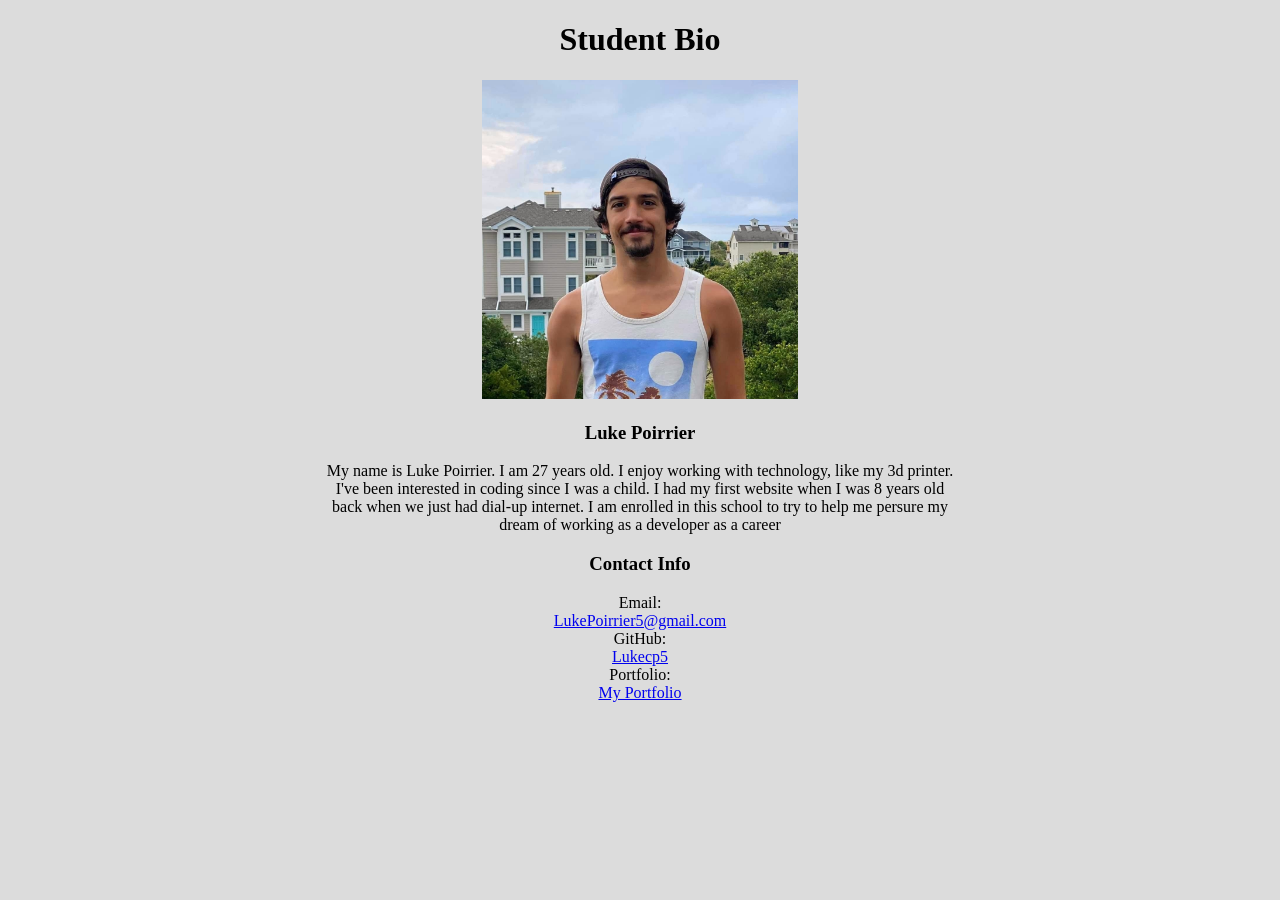
<file: 01-HTML-Git-CSS/01-Activities/06-Stu_HTML/index.html>
<!DOCTYPE html>
<html lang="en-US">

  <head>
    <meta charset="UTF-8">
    <title>Student Bio</title>
    <style type="text/css">
    *{
      text-align: center;
      background-color: gainsboro;
    }
    p{
      width:50%;
      margin:auto;
    }
    </style>
  </head>

  <body>
    <!-- TODO: Write Your Code Below-->
    <div id="intro">
      <h1>Student Bio</h1>
      <img src="me.jpg" width="25%" alt="Picture of me"/>
      <h3>Luke Poirrier</h3>
      <p>My name is Luke Poirrier. I am 27 years old. I enjoy working with technology, like my 3d printer. I've been interested in coding since I was a child. I had my first website when I was 8 years old back when we just had dial-up internet. I am enrolled in this school to try to help me persure my dream of working as a developer as a career</p>
    </div>
    <div id="contact">
      <h3>Contact Info</h3>
      <p>Email:</p><a href="mailto:lukepoirrier5@gmail.com">LukePoirrier5@gmail.com</a>
      <p>GitHub:</p><a href="https://github.com/lukecp5">Lukecp5</a>
      <p>Portfolio:</p><a href="blank">My Portfolio</a>

    </div>
  
  </body>

</html>
</file>
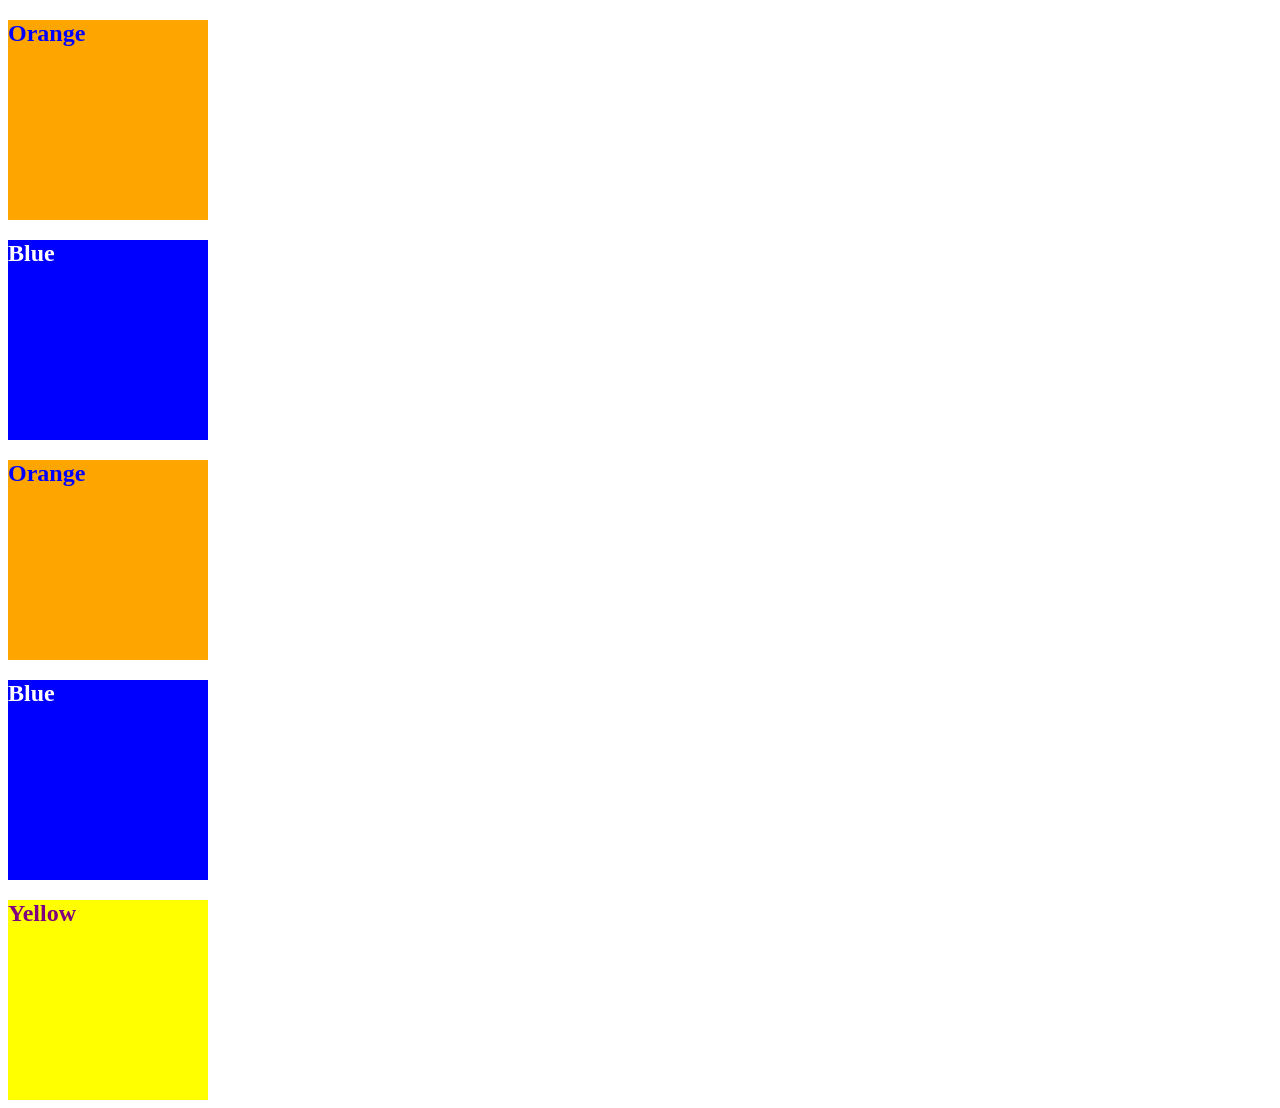
<file: 01-HTML-Git-CSS/01-Activities/09-Ins_CSS-color/index.html>
<!DOCTYPE html>
<html lang="en-US">
  <head>
    <meta charset="UTF-8">
    <meta name="viewport" content="width=device-width, initial-scale=1.0">
    <!-- The href attribute points to the relative path of the stylesheet-->
    <link rel="stylesheet" href="./assets/css/style.css">
    <title>Color</title>
  </head>

  <body>
    <!--Class attributes added for styling -->
    <section class="section box-orange">
      <h2>Orange</h2>
    </section>

    <section class="section box-blue">
      <h2>Blue</h2>
    </section>

    <section class="section box-orange">
      <h2>Orange</h2>
    </section>
   
    <section class="section box-blue">
      <h2>Blue</h2>
    </section>

    <!--id attribute added for styling-->
    <section class="section" id="box-yellow">
      <h2>Yellow</h2>
    </section>
  </body>

</html>
</file>
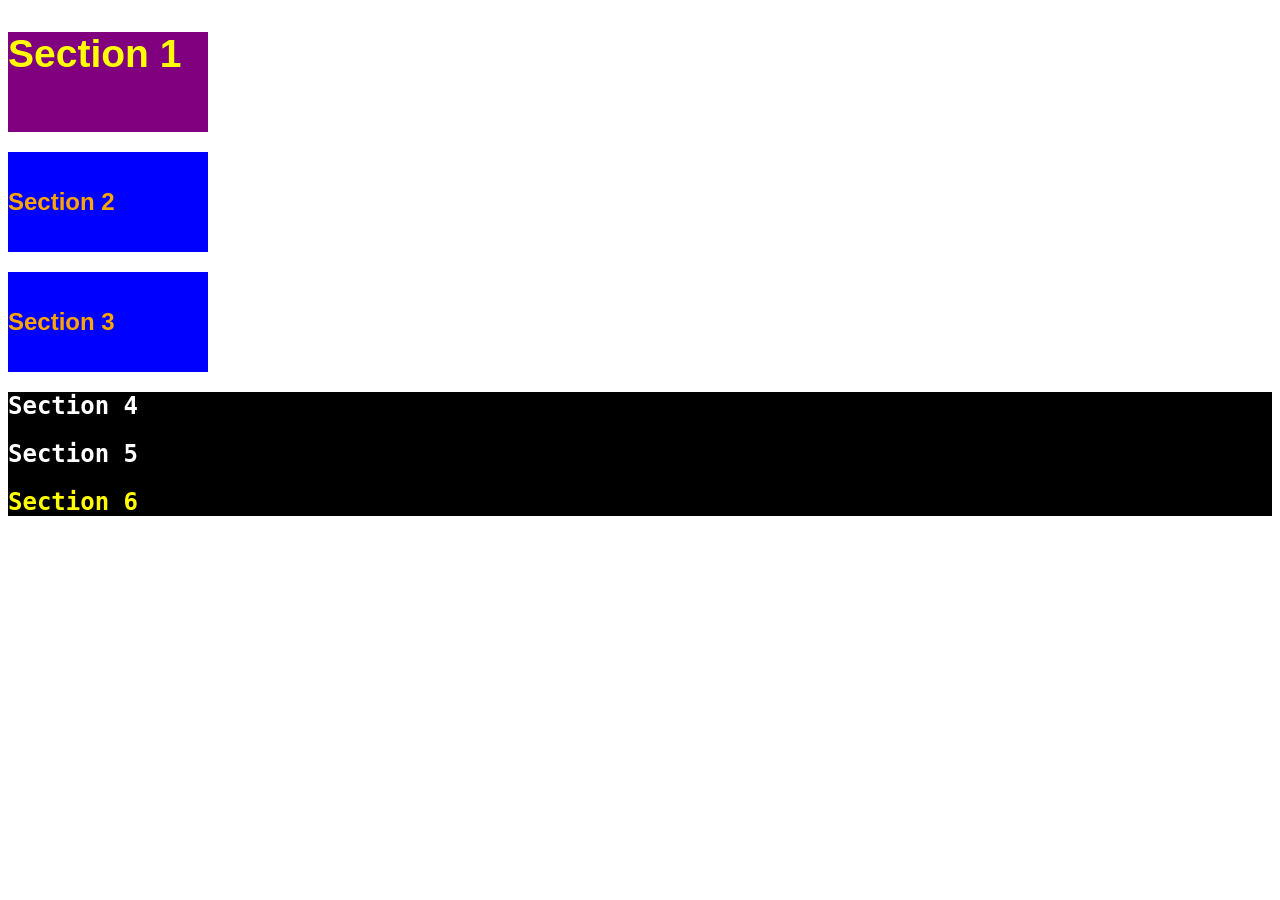
<file: 01-HTML-Git-CSS/01-Activities/11-Ins_CSS-units-font/index.html>
<!DOCTYPE html>
<html lang="en-us">

  <head>
    <meta charset="UTF-8">
    <title>Student Bio</title>
    <link rel="stylesheet" type="text/css" href="./assets/css/style.css">
  </head>

  <body>
    <section class="section" id="section-1">
      <h2>Section 1</h2>
    </section>

    <section class="section section-blue">
      <h2>Section 2</h2>
    </section>

    <section class="section section-blue">
      <h2>Section 3</h2>
    </section>

    <div class="container">
      <section>
        <h2>Section 4</h2>
      </section>
  
      <section>
        <h2>Section 5</h2>
      </section>
  
      <section id="section-6">
        <h2>Section 6</h2>
      </section>
    </div>
  </body>

</html>
</file>
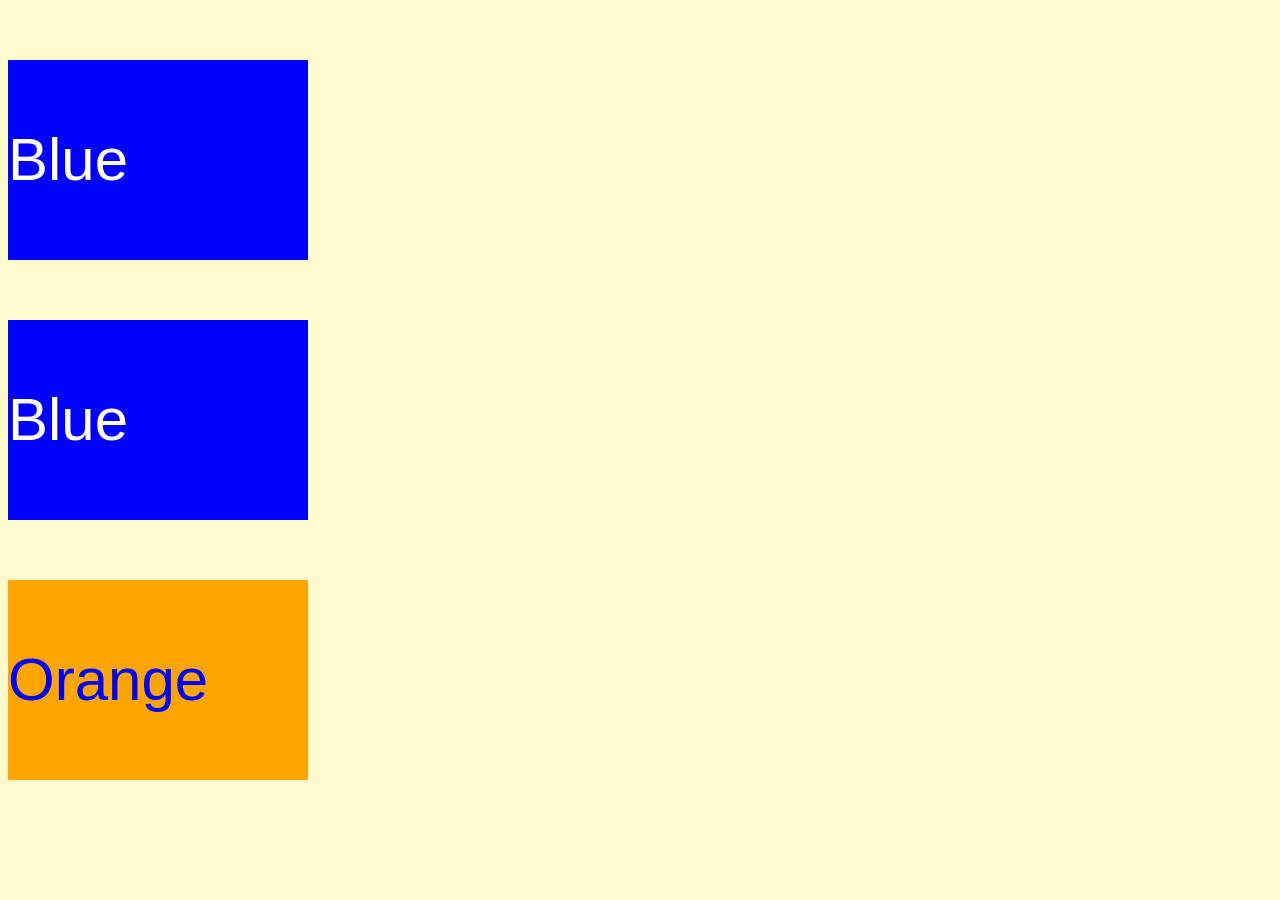
<file: 01-HTML-Git-CSS/01-Activities/13-Ins_CSS-selectors/index.html>
<!DOCTYPE html>
<html lang="en">

<head>
  <meta charset="UTF-8">
  <meta name="viewport" content="width=device-width, initial-scale=1.0">
  <link rel="stylesheet" type="text/css" href="./assets/css/style.css">
  <title>Selectors</title>
</head>


<body>
  <section class="box-blue">
    <p>Blue</p>
  </section>

  <section class="box-blue">
    <p>Blue</p>
  </section>

  <section id="box-orange">
    <p>Orange</p>
  </section>
</body>

</html>
</file>
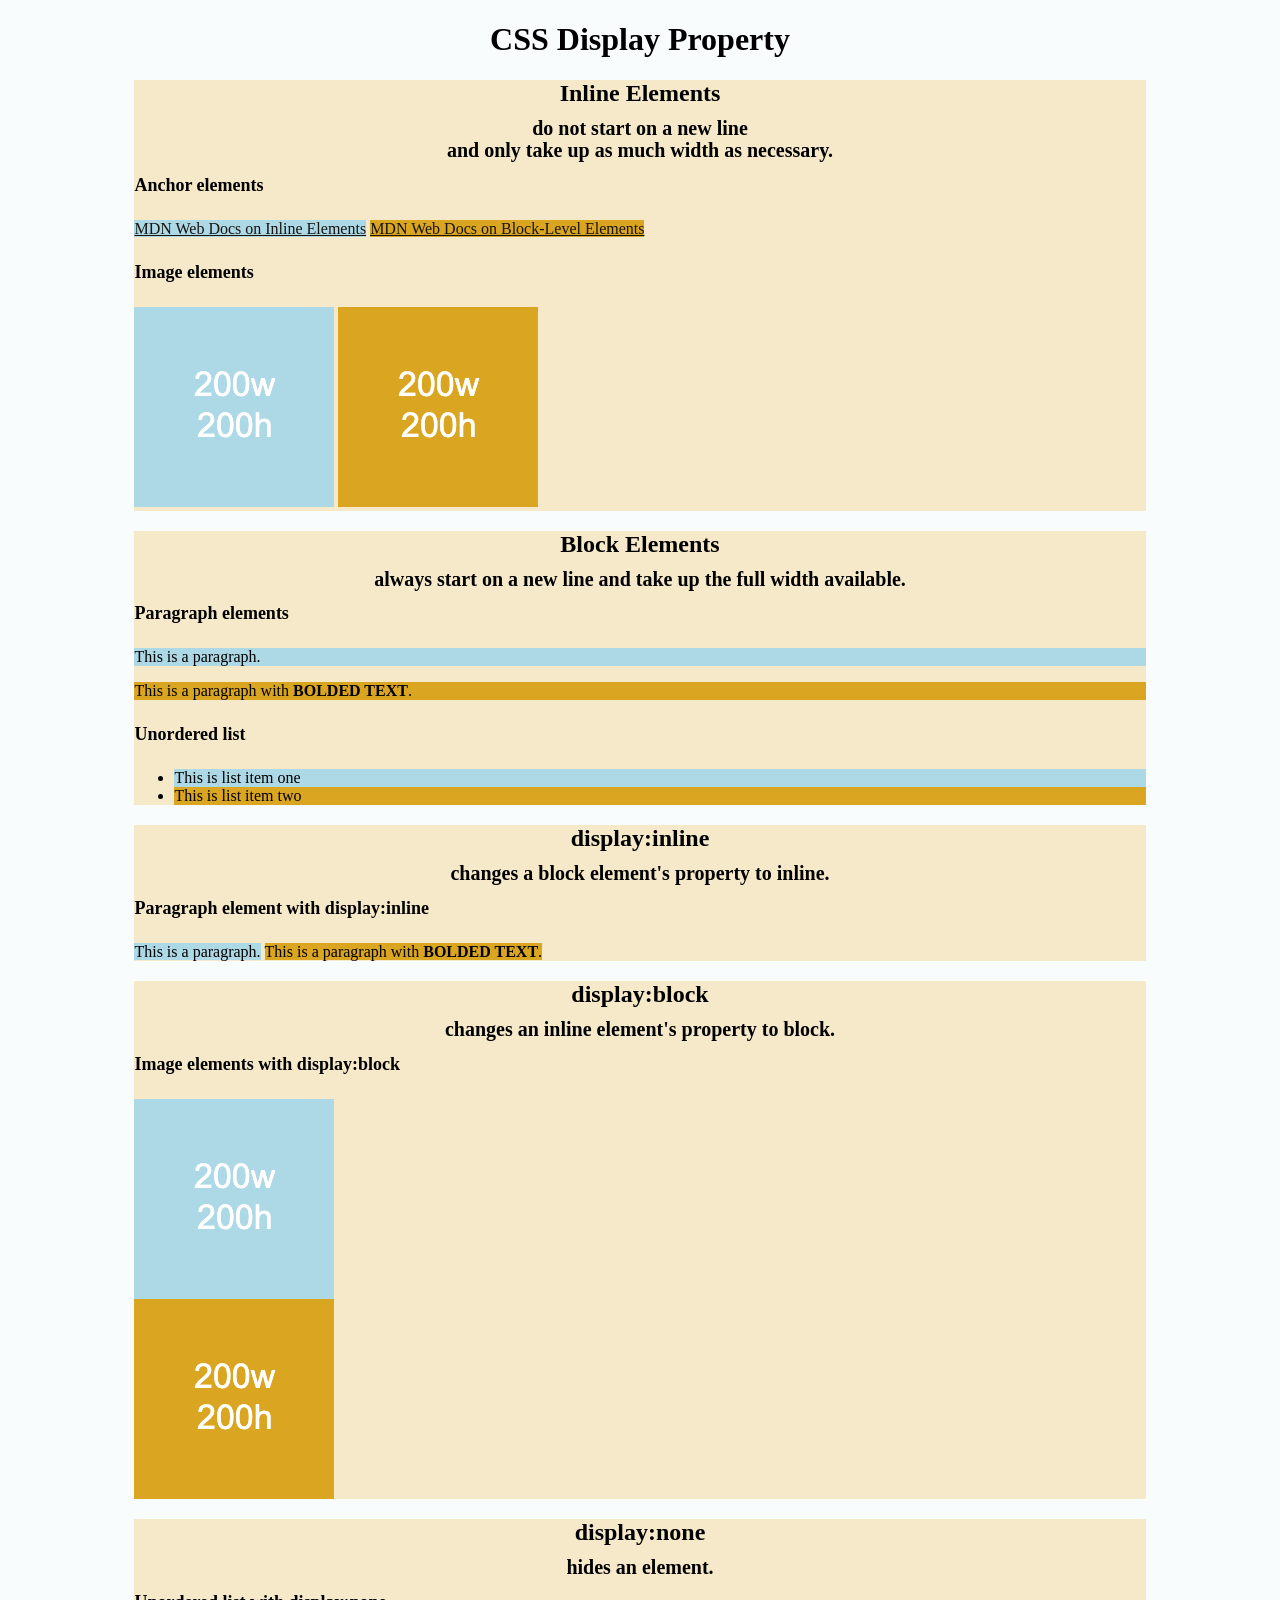
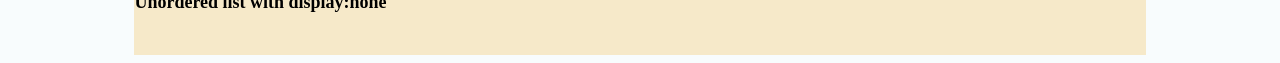
<file: 01-HTML-Git-CSS/01-Activities/15-Ins_HTML-display/index.html>
<!DOCTYPE html>
<html lang="en-US">

  <head>
    <meta charset="UTF-8">
    <title>HTML Display</title>
    <link rel="stylesheet" href="./assets/css/style.css">
  </head>

  <body>
    <header>
      <!-- Headers -->
      <h1>CSS Display Property</h1>
    </header>

    <section>
      <h2>Inline Elements</h2>
      <h3>do not start on a new line</h3>
      <h3>and only take up as much width as necessary.</h3>
      <!--Anchor elements <a> are inline elements-->
      <h4>Anchor elements</h4>
      <a class="first-element" href="https://developer.mozilla.org/en-US/docs/Web/HTML/Inline_elements">MDN Web Docs on Inline Elements</a>
      <a class="second-element" href="https://developer.mozilla.org/en-US/docs/Web/HTML/Block-level_elements">MDN Web Docs on Block-Level Elements</a>
      <!--Images <img> are inline elements-->
      <h4>Image elements</h4>
      <img class="first-element" src="./assets/images/image-1.png" alt="box with text reading 200w 200h"/>
      <img class="second-element" src="./assets/images/image-2.png" alt="box with text reading 200w 200h"/>
    </section>

    <section>
      <h2>Block Elements</h2>
      <h3>always start on a new line and take up the full width available.</h3>
      <!--Paragraph <p> elements are block elements-->
      <h4>Paragraph elements</h4>
      <p class="first-element">This is a paragraph.</p>
      <p class="second-element">This is a paragraph with <strong>BOLDED TEXT</strong>.</p>
       <!--Unordered lists are block elements-->
      <h4>Unordered list</h4>
      <ul>
        <li class="first-element" >This is list item one</li>
        <li class="second-element" >This is list item two</li>
      </ul>
    </section>

    <section>
      <h2>display:inline</h2>
      <h3>changes a block element's property to inline.</h3>
      <h4>Paragraph element with display:inline</h4>
      <p class="first-element display-inline">This is a paragraph.</p>
      <p class="second-element display-inline">This is a paragraph with <strong>BOLDED TEXT</strong>.</p>
    </section>

    <section>
      <h2>display:block</h2>
      <h3>changes an inline element's property to block.</h3>
      <h4>Image elements with display:block</h4>
      <img class="first-element display-block" src="./assets/images/image-1.png" alt="box with height and width text"/>
      <img class="second-element display-block" src="./assets/images/image-2.png" alt="box with height and width text"/>  
    </section>

    <section>
      <h2>display:none</h2>
      <h3>hides an element.</h3>
      <h4>Unordered list with display:none</h4>
      <ul class="display-none">
        <li>This is list item one</li>
        <li>This is list item two</li>
      </ul>
      <br>
    </section>

  </body>

</html>
</file>
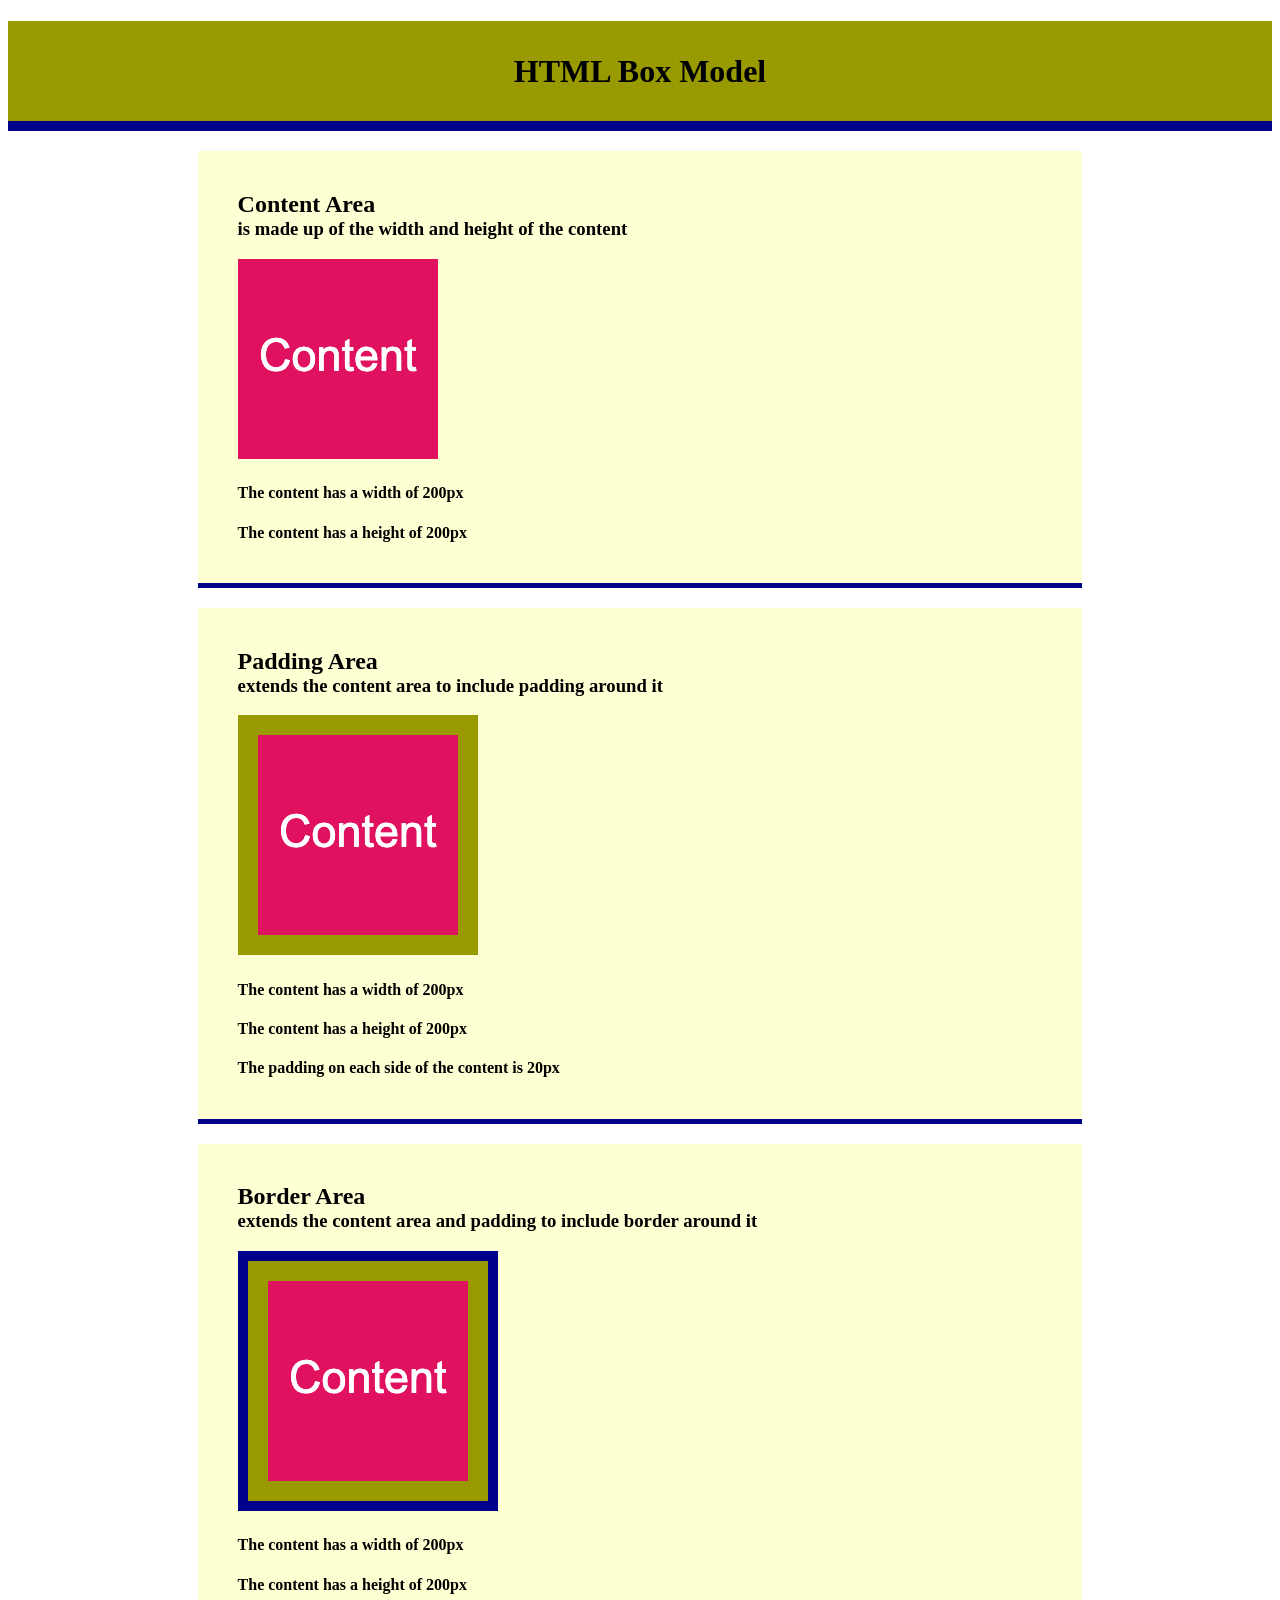
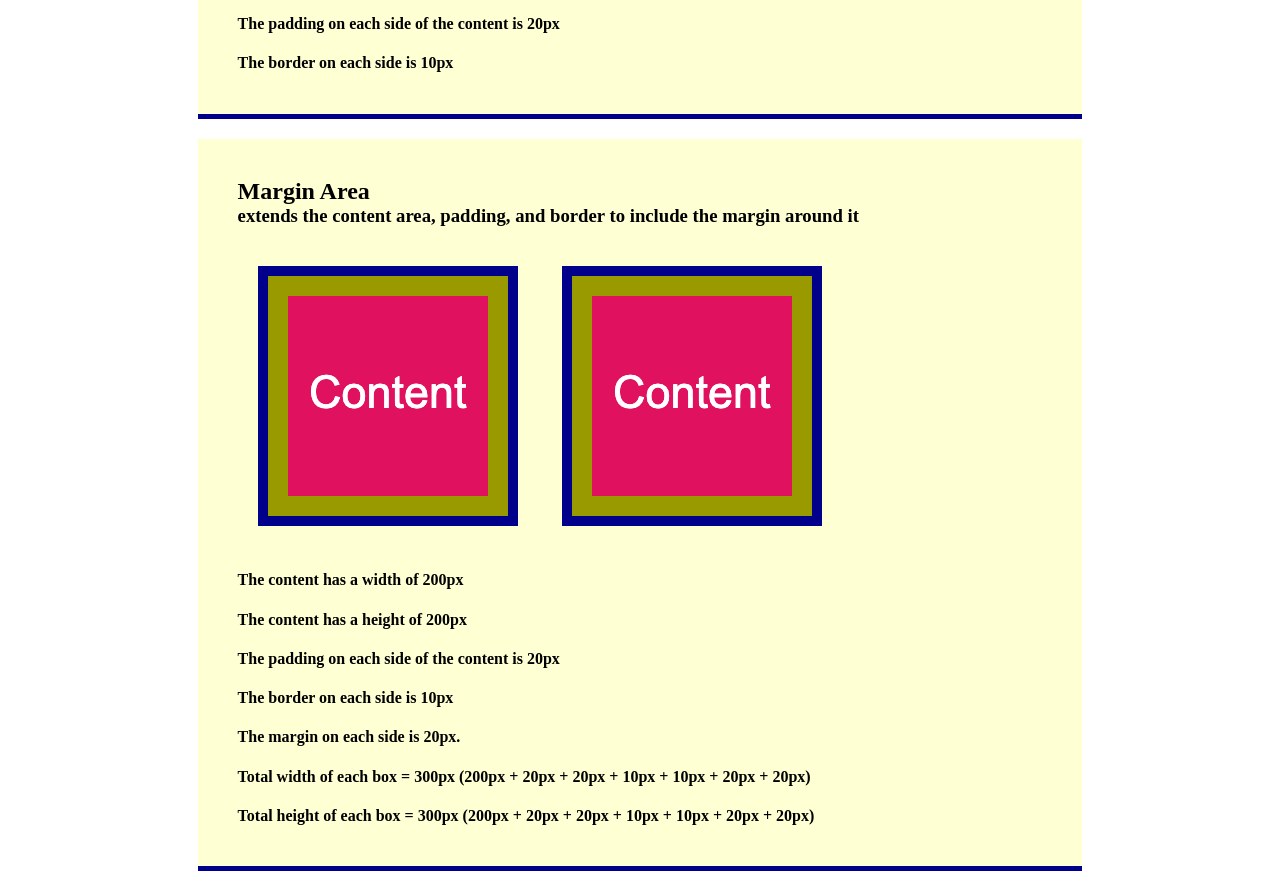
<file: 01-HTML-Git-CSS/01-Activities/17-Ins_CSS-box-model/index.html>
<!DOCTYPE html>
<html lang="en-US">

  <head>
    <meta charset="UTF-8">
    <title>CSS Box Model</title>
    <link rel="stylesheet" href="./assets/css/style.css">
  </head>

  <body>
    <header>
      <h1>HTML Box Model</h1>
    </header>
    
    <section>
      <div class="example-box">
        <h2>Content Area</h2>
        <h3>is made up of the width and height of the content</h3>
        <img src="./assets/images/image-1.png" alt="box with number 1"/>
        <h4>The content has a width of 200px</h4>
        <h4>The content has a height of 200px</h4>
      </div>
    </section>

    <section>
      <div class="example-box">
        <h2>Padding Area</h2>
        <h3>extends the content area to include padding around it</h3>
        <img class="image-padding" src="./assets/images/image-1.png" alt="box with number 1"/>
        <h4>The content has a width of 200px</h4>
        <h4>The content has a height of 200px</h4>
        <h4>The padding on each side of the content is 20px</h4>
      </div>
    </section>

    <section>
      <div class="example-box">
        <h2>Border Area</h2>
        <h3>extends the content area and padding to include border around it</h3>
        <img class="image-padding image-border" src="./assets/images/image-1.png" alt="box with number 1"/>
        <h4>The content has a width of 200px</h4>
        <h4>The content has a height of 200px</h4>
        <h4>The padding on each side of the content is 20px</h4>
        <h4>The border on each side is 10px</h4>
      </div>
    </section>

    <section>
      <div class="example-box">
        <h2>Margin Area</h2>
        <h3>extends the content area, padding, and border to include the margin around it</h3>
        <img class="image-padding image-border image-margin" src="./assets/images/image-1.png" alt="box with number 1"/>
        <img class="image-padding image-border image-margin" src="./assets/images/image-1.png" alt="box with number 1"/>
        <h4>The content has a width of 200px</h4>
        <h4>The content has a height of 200px</h4>
        <h4>The padding on each side of the content is 20px</h4>
        <h4>The border on each side is 10px</h4>
        <h4>The margin on each side is 20px.</h4>
        <h4>Total width of each box = 300px (200px + 20px + 20px + 10px + 10px + 20px + 20px)</h4>
        <h4>Total height of each box = 300px (200px + 20px + 20px + 10px + 10px + 20px + 20px)</h4>
      </div>
    </section>
      
  </body>

</html>
</file>
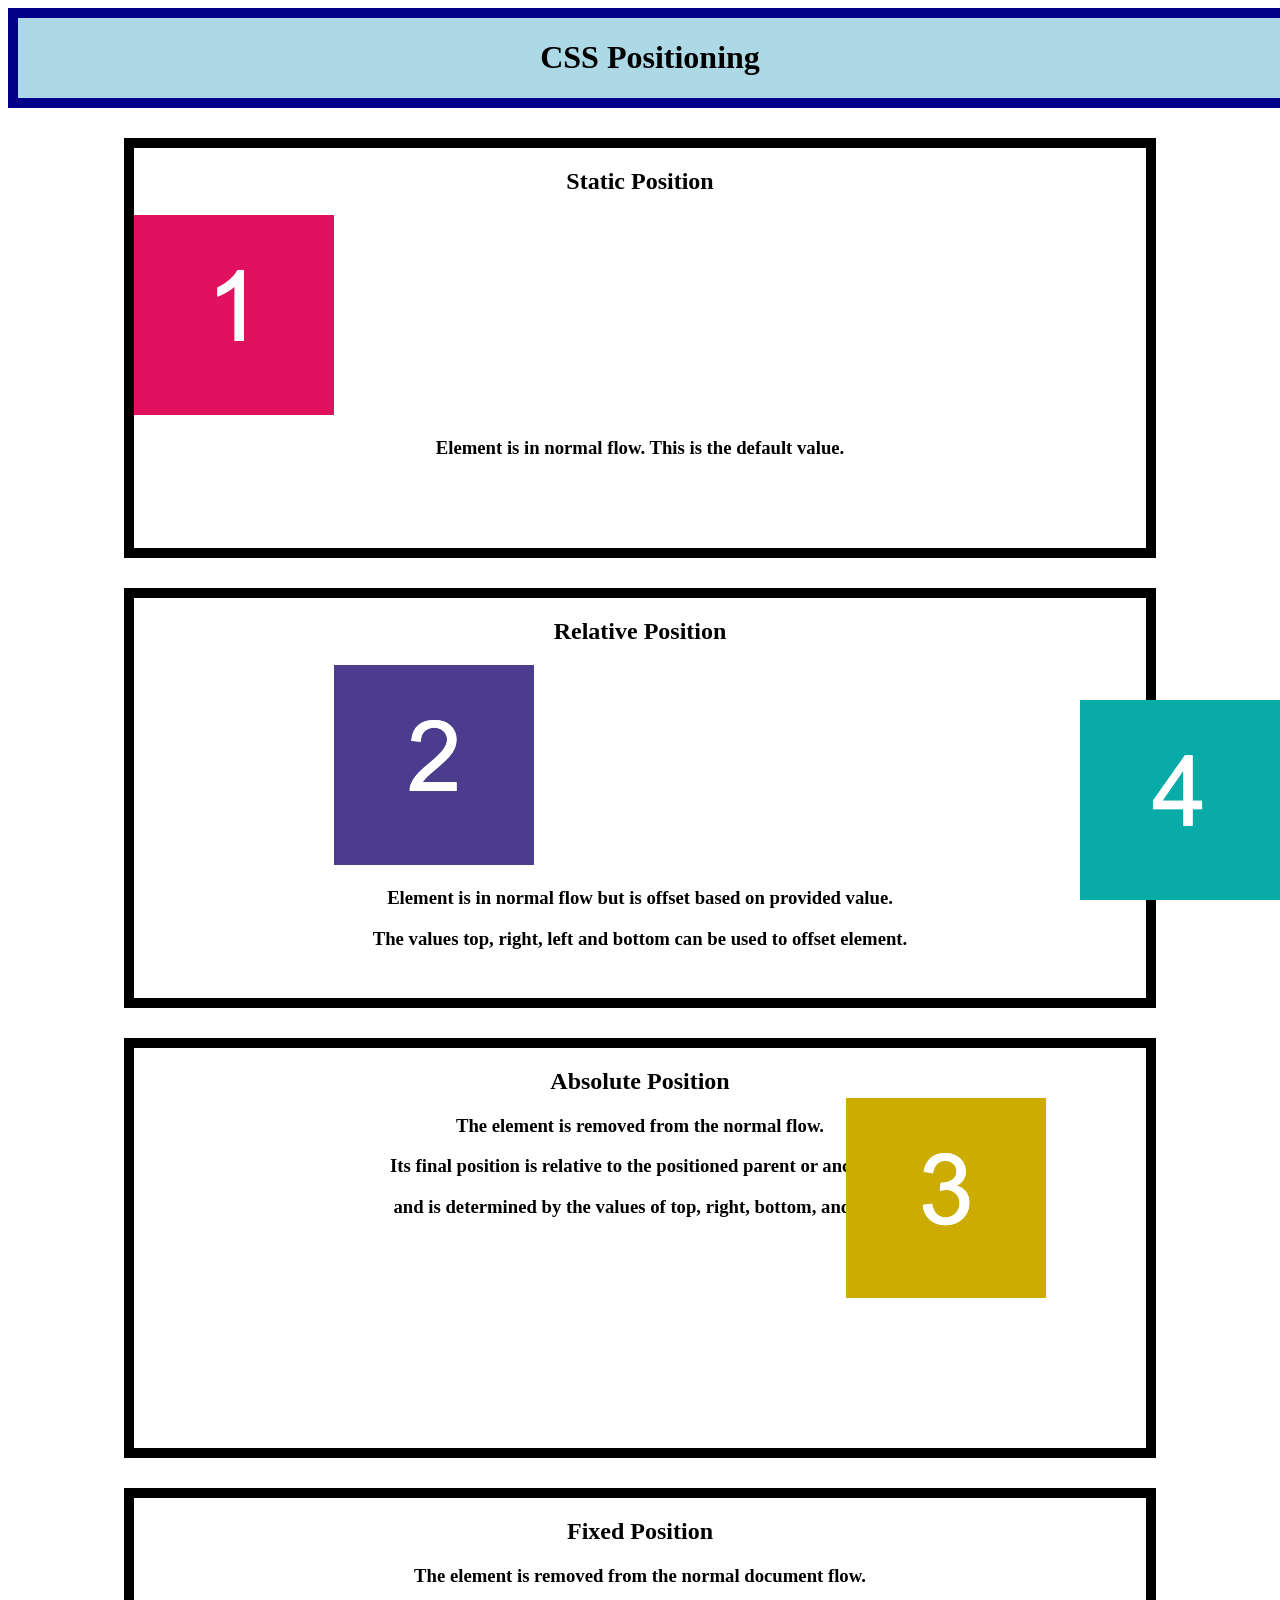
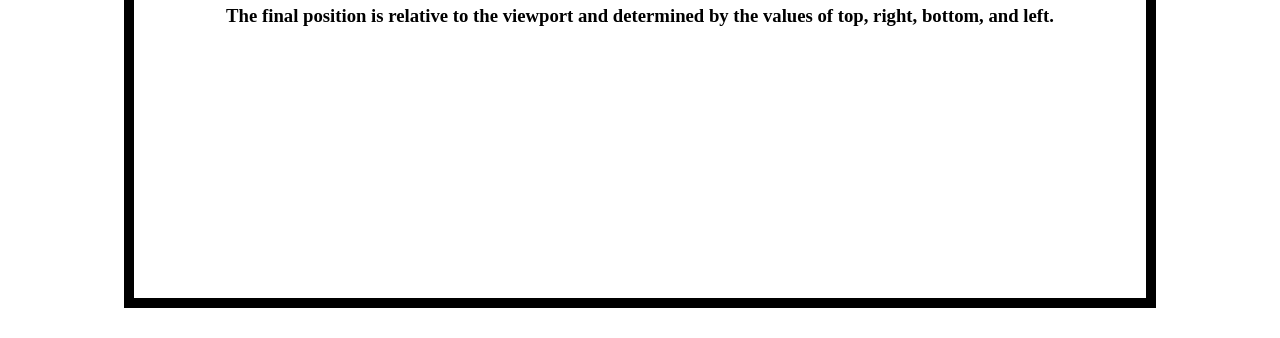
<file: 01-HTML-Git-CSS/01-Activities/19-Ins_CSS-positioning/index.html>
<!DOCTYPE html>
<html lang="en-US">
  <head>
    <meta charset="UTF-8">
    <meta name="viewport" content="width=device-width, initial-scale=1.0">
    <link rel="stylesheet" href="./assets/css/style.css">
    <title>CSS Positioning</title>
  </head>

  <body>
    <header>
      <h1>CSS Positioning</h1>
    </header>

    <section>
      <h2>Static Position</h2>
      <img src="./assets/images/image-1.png" alt="box with number 1"/>
      <h3>Element is in normal flow. This is the default value.</h3>
    </section>

    <section>
      <h2>Relative Position</h2>
      <img id="relative-box" src="./assets/images/image-2.png" alt="box with number 2"/>
      <h3>Element is in normal flow but is offset based on provided value.</h3>
      <h3>The values top, right, left and bottom can be used to offset element.</h3>
    </section>

    <section id="absolute-section">
      <h2>Absolute Position</h2>
      <img id="absolute-box" src="./assets/images/image-3.png" alt="box with number 3"/>
      <h3>The element is removed from the normal flow.</h3>
      <h3>Its final position is relative to the positioned parent or ancestor</h3>
      <h3>and is determined by the values of top, right, bottom, and left.</h3>
    </section>

    <section>
      <h2>Fixed Position</h2>
      <img id="fixed-box" src="./assets/images/image-4.png" alt="box with number 4">
      <h3>The element is removed from the normal document flow.</h3>
      <h3>The final position is relative to the viewport and determined by the values of top, right, bottom, and left. </h3>
    </section>
  </body>

</html>
</file>
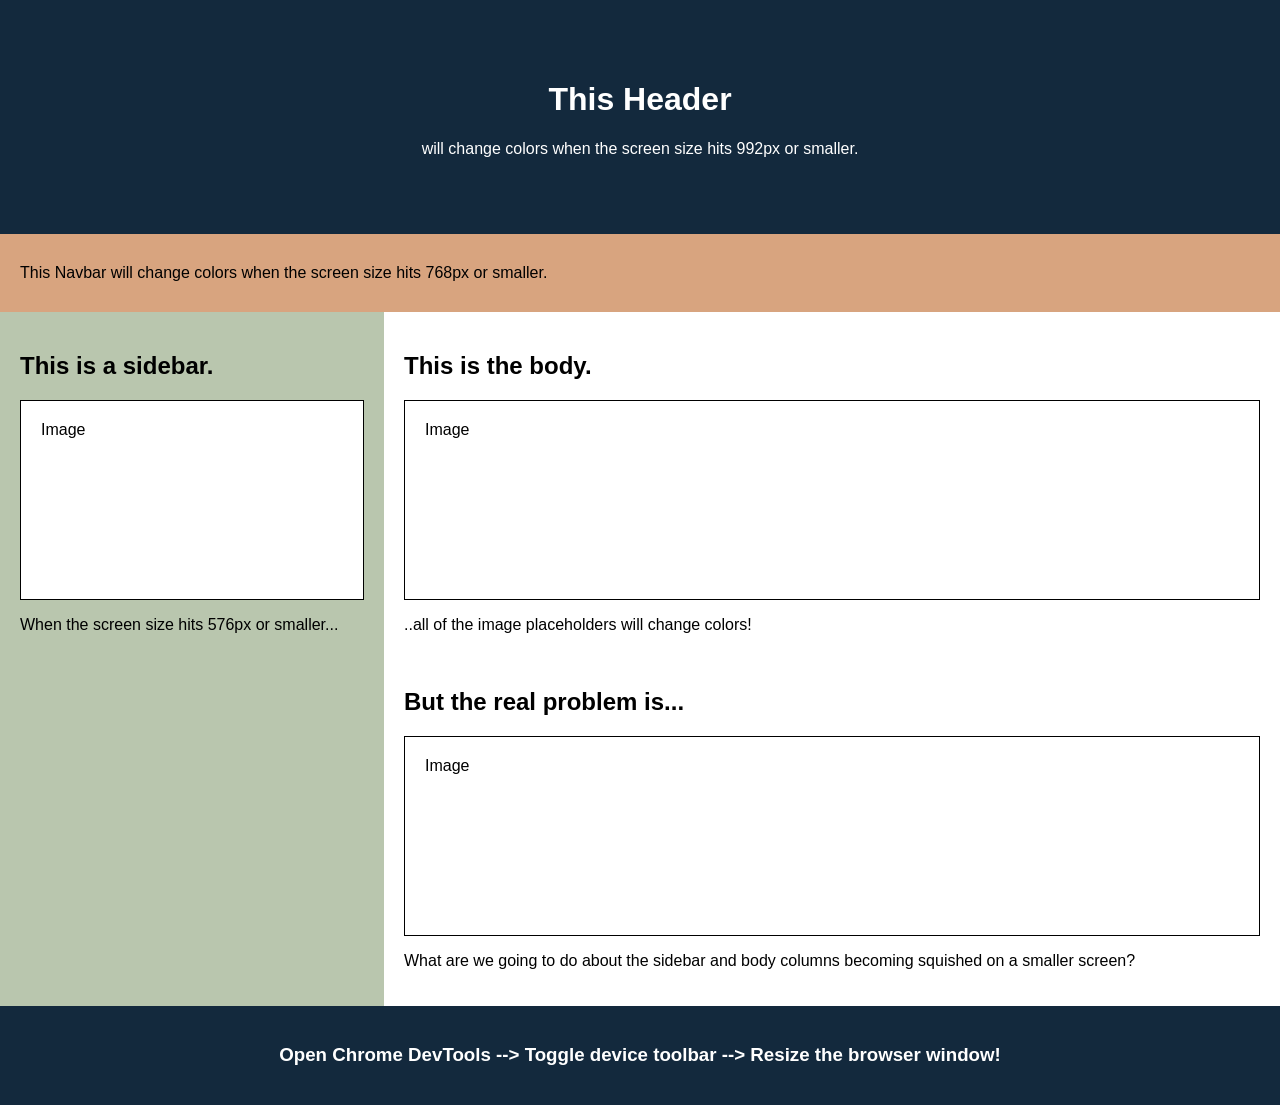
<file: 02-Advanced-CSS/01-Activities/01-Ins_Media-Query-Screen/index.html>
<!DOCTYPE html>
<html>
  <head>
    <title>Media Query for Screen</title>
    <meta charset="UTF-8" />
    <meta name="viewport" content="width=device-width, initial-scale=1" />
    <link rel="stylesheet" type="text/css" href="./assets/css/style.css" />
  </head>
  <body>
    <!-- Header -->
    <header>
      <h1>This Header</h1>
      <p>will change colors when the screen size hits 992px or smaller.</p>
    </header>

    <!-- Navbar -->
    <nav>
      <p>
        This Navbar will change colors when the screen size hits 768px or
        smaller.
      </p>
    </nav>

    <!-- Body -->
    <main>
      <aside>
        <h2>This is a sidebar.</h2>
        <div class="sample-img">Image</div>
        <p>When the screen size hits 576px or smaller...</p>
      </aside>

      <section>
        <h2>This is the body.</h2>
        <div class="sample-img">Image</div>
        <p>..all of the image placeholders will change colors!</p>
        <br />
        <h2>But the real problem is...</h2>
        <div class="sample-img">Image</div>
        <p>
          What are we going to do about the sidebar and body columns becoming
          squished on a smaller screen?
        </p>
      </section>
    </main>

    <!-- Footer -->
    <footer>
      <h3>
        Open Chrome DevTools --> Toggle device toolbar --> Resize the browser
        window!
      </h3>
    </footer>
  </body>
</html>
</file>
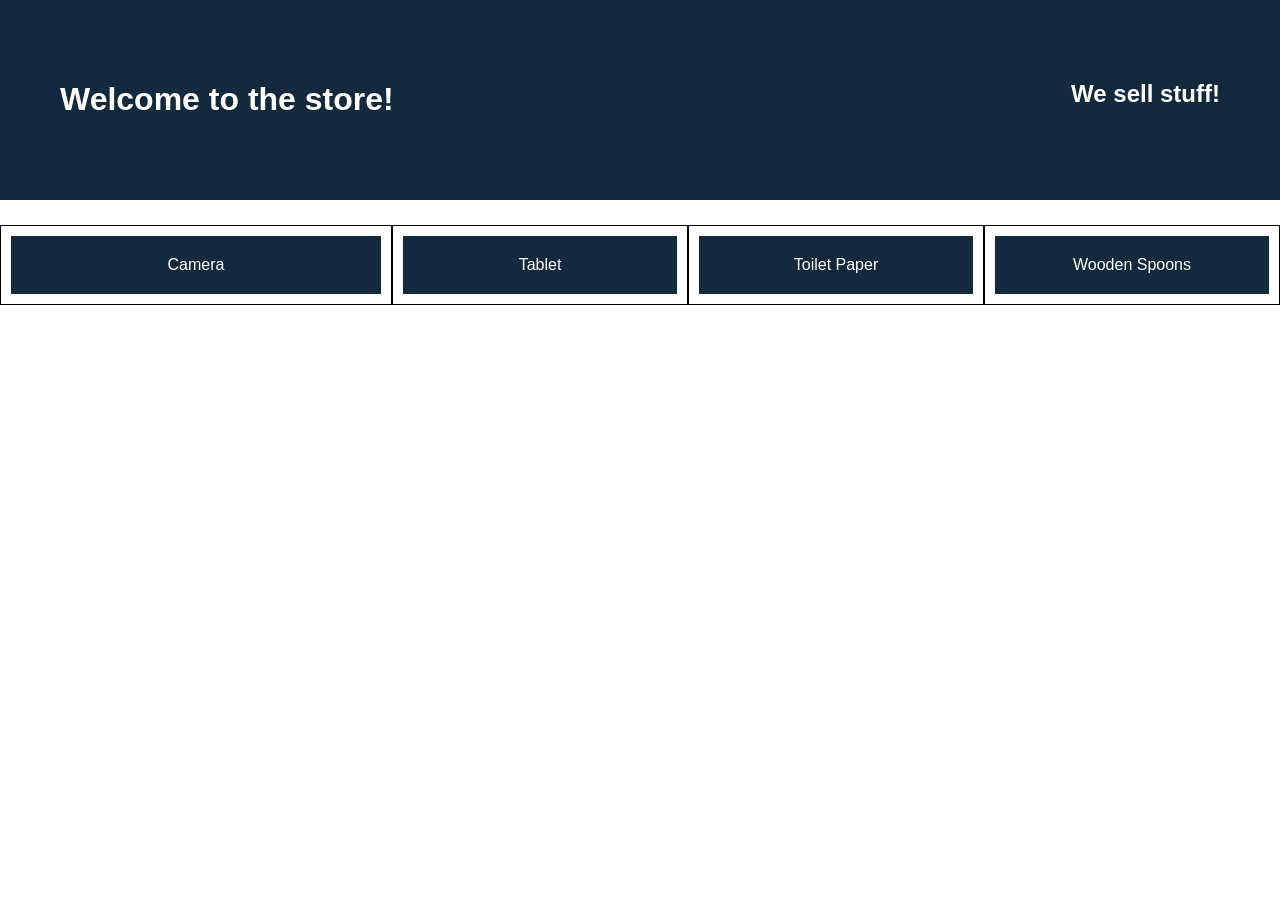
<file: 02-Advanced-CSS/01-Activities/03-Ins_Flexbox-Layout/index.html>
<!DOCTYPE html>
<html lang="en">

  <head>
    <title>Flexbox</title>
    <meta charset="UTF-8" />
    <meta name="viewport" content="width=device-width, initial-scale=1" />
    <link rel="stylesheet" type="text/css" href="./assets/css/style.css" />
  </head>

  <body>
    <header class="main-header">
      <h1>Welcome to the store!</h1>
      <h2>We sell stuff!</h2>
    </header>

    <main>
      <section class="card camera">
        <header>Camera</header>
      </section>
      <section class="card">
        <header>Tablet</header>
      </section>
      <section class="card">
        <header>Toilet Paper</header>
      </section>
      <section class="card">
        <header>Wooden Spoons</header>
      </section>
    </main>
  </body>

</html>
</file>
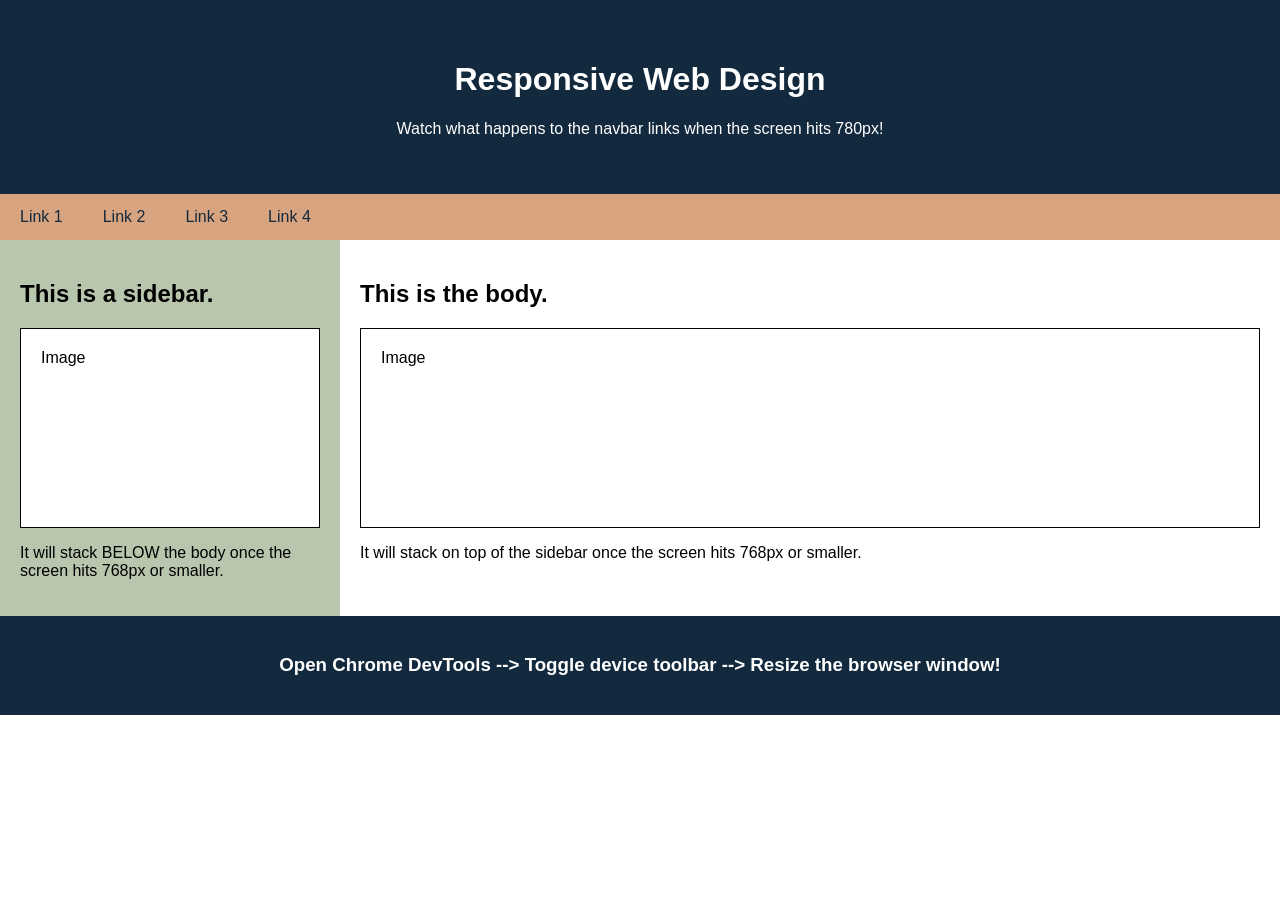
<file: 02-Advanced-CSS/01-Activities/05-Ins_Responsive-Design/index.html>
<!DOCTYPE html>
<html>
  <head>
    <title>Responsive Web Design</title>
    <meta charset="UTF-8" />
    <meta name="viewport" content="width=device-width, initial-scale=1" />
    <link rel="stylesheet" type="text/css" href="./assets/css/style.css" />
  </head>
  <body>
    <header>
      <h1>Responsive Web Design</h1>
      <p>Watch what happens to the navbar links when the screen hits 780px!</p>
    </header>

    <nav>
      <a href="#">Link 1</a>
      <a href="#">Link 2</a>
      <a href="#">Link 3</a>
      <a href="#">Link 4</a>
    </nav>

    <main>
      <aside>
        <h2>This is a sidebar.</h2>
        <div class="sample-img">Image</div>
        <p>
          It will stack BELOW the body once the screen hits 768px or smaller.
        </p>
      </aside>

      <section>
        <h2>This is the body.</h2>
        <div class="sample-img">Image</div>
        <p>
          It will stack on top of the sidebar once the screen hits 768px or
          smaller.
        </p>
      </section>
    </main>

    <footer>
      <h3>
        Open Chrome DevTools --> Toggle device toolbar --> Resize the browser
        window!
      </h3>
    </footer>
  </body>
</html>
</file>
<file: 01-HTML-Git-CSS/01-Activities/09-Ins_CSS-color/assets/css/style.css>
.section {
  /*Sets the height and width of the section */
  width: 200px;
  height: 200px
}

.box-blue {
  /* Sets font color */
  color: white;
  /* Sets background color */
  background-color: #0000ff;
}

.box-orange {
  /* Uses hex codes to define color */
  color: #0000ff;
  background-color: #ffa500;
}

#box-yellow {
  /* Uses predefined colors to define color */
  color: purple;
  background-color: yellow;
};
</file>
<file: 01-HTML-Git-CSS/01-Activities/11-Ins_CSS-units-font/assets/css/style.css>
.section {
  width: 200px;
  height: 100px;
  /* Font-family property specifies a list of fonts to be used in order of priority */
  font-family: "Comic Sans MS", cursive, sans-serif;
}

.section-blue {
  /* Line-height property sets the distance between lines of text */
  line-height: 100px;
  color: #ffa500;
  background-color: #0000FF;
}
  
.container {
  font-family: "Lucida Console", Monaco, monospace;
  color: white;
  background-color: black;
}

#section-1 {
  /* Font-size property sets the size of a font */
  font-size: 26px;
  color: #ffff00;
  background-color: #800080;
}

#section-6 {
  color: #ffff00;
}
</file>
<file: 01-HTML-Git-CSS/01-Activities/13-Ins_CSS-selectors/assets/css/style.css>
/* Universal Selector */
* {
  font-family: "Lucida Sans Unicode", "Lucida Grande", sans-serif;
}

/* Element Selectors select all of that element type */
body {
  background-color: lemonchiffon;
}

section {
  height: 200px;
  width: 300px;
}

p {
  font-size: 60px;
  line-height: 200px;
}

/* Class Selectors select all elements with that class */
.box-blue {
  color: white;
  background-color: blue;
}

/* Id Selectors are unique a unique id to identify an element */
#box-orange {
  color: blue;
  background-color: orange;
}
</file>
<file: 01-HTML-Git-CSS/01-Activities/15-Ins_HTML-display/assets/css/style.css>
body {
  background-color: #f8fcfd;
}

h1,
h2,
h3 {
  text-align: center;
}

h3 {
  font-size: 20px;
  line-height: 2px;
}

h4 {
  font-size: 18px;
}

a {
  font-size: 16px;
  color: #181510;
}

section {
  margin: 0 auto;
  width: 80%;
  background-color: #f6e9c9;
}

.first-element {
  background-color: lightblue;
}

.second-element {
  background-color: goldenrod;
}

/* Sets display of all elements with class selector to block */
.display-block {
  display: block;
}

/* Sets display of all elements with class selector to inline */
.display-inline {
  display: inline;
}

/* Sets display of all elements with class selector to inline */
.display-none {
  display: none;
}
</file>
<file: 01-HTML-Git-CSS/01-Activities/17-Ins_CSS-box-model/assets/css/style.css>
header {
  height: 100px;
  width: 100%;
  /* Sets border to bottom only */
  border-bottom: 10px solid darkblue;
  background-color: #999900;
}

section {
  width: 70%;
  /* Sets top and bottom margin to 20px. Auto will center element */
  margin: 20px auto;
  border-bottom: 5px solid darkblue;
  background-color: #ffffd4;
}

h1 {
  text-align: center;
  line-height: 100px;
}

h2 {
  /* Sets bottom margin to 0 */
  margin-bottom: 0;
}

h3 {
  /* Sets top margin to 0 */
  margin-top: 0;
}

.example-box {
  /* Shortcut method sets top and bottom padding to 20px and left and right to 40px */
  padding: 20px 40px;
}

.image-padding {
  /* Sets padding on all sides to 20px */
  padding: 20px;
  background-color: #999900;
}

.image-border {
  /* Sets border on all sides */
  border: 10px solid darkblue;
}

.image-margin {
  /* Sets all sides to 20px */
  margin: 20px;
}
</file>
<file: 01-HTML-Git-CSS/01-Activities/19-Ins_CSS-positioning/assets/css/style.css>
h1,
h2,
h3 {
  text-align: center;
}

header {
  width: 100%;
  border: 10px solid darkblue;
  background-color: lightblue;
}

section {
  height: 400px;
  width: 80%;
  margin: 30px auto;
  border: 10px solid black;
}

/* Relative positioning */
#relative-box {
  position: relative;
  left: 200px;
}

/* Absolute positioning */
#absolute-section {
  position: relative;
}

#absolute-box {
  position: absolute;
  top: 50px;
  right: 100px;
}

/* Fixed positioning */
#fixed-box {
  position: fixed;
  bottom: 0;
  right: 0;
}
</file>
<file: 02-Advanced-CSS/01-Activities/01-Ins_Media-Query-Screen/assets/css/style.css>
* {
  box-sizing: border-box;
}

body {
  font-family: Arial;
  margin: 0;
}

header {
  padding: 60px;
  text-align: center;
  background: #13293d;
  color: #fff;
}

nav {
  display: flex;
  background-color: #d8a47f;
}

nav p {
  padding: 14px 20px;
  text-decoration: none;
}

main {
  display: flex;
}

aside {
  flex: 30%;
  background-color: #b9c6ae;
  padding: 20px;
  flex-wrap: wrap;
}

section {
  flex: 70%;
  background-color: #fff;
  padding: 20px;
}

footer {
  padding: 20px;
  text-align: center;
  background: #13293d;
  color: #fff;
}

/* Image Placeholders */
.sample-img {
  background-color: #fff;
  width: 100%;
  padding: 20px;
  height: 200px;
  border: 1px solid black;
}

/* When using `max-width` as the breakpoint, you must go from widest to narrowest to avoid conflict */

/* Tablets - header changes color */
@media screen and (max-width: 992px) {
  header {
    background: #772014;
  }
}

/* Large smartphones - navbar changes color */
@media screen and (max-width: 768px) {
  nav {
    background-color: #bb8588;
  }
}

/* Small smartphones - image placeholders change color */
@media screen and (max-width: 576px) {
  .sample-img {
    background-color: #8ac4ff;
  }
}
</file>
<file: 02-Advanced-CSS/01-Activities/03-Ins_Flexbox-Layout/assets/css/style.css>
* {
  box-sizing: border-box;
}

body {
  font-family: Arial;
  margin: 0;
}

main {
  /* Turns this element into a flexbox */
  display: flex;
  /* Forces elements to the next line if they don't fit */
  flex-wrap: wrap;
  margin-top: 2%;
}

.main-header {
  display: flex;
  /* Defines how to distribute the empty space between child elements */
  justify-content:space-between;
  padding: 60px;
  background: #13293d;
  color: #fff;
}

.card {
  /* A flex-basis of 200px sets the starting width */
  /* A flex-grow value of 1 allows the elements to evenly grow to fill the remaining space */
  flex: 1 0 200px;
  padding: 10px;
  text-align: center;
  border-style: solid;
  border-width: 1px;
}

.card header {
  padding: 20px;
  background: #13293d;
  color: #fff;
}

.card.camera {
  /* With a flex-grow value of 2, this element grows twice as wide as others */
  /* The second value, flex-shrink, defines how the element will shrink if it can't fit */
  flex: 2 1 200px;
}
</file>
<file: 02-Advanced-CSS/01-Activities/05-Ins_Responsive-Design/assets/css/style.css>
* {
  box-sizing: border-box;
}

body {
  font-family: Arial;
  margin: 0;
}

header {
  padding: 40px;
  text-align: center;
  background: #13293d;
  color: #fff;
}

nav {
  display: flex;
  background-color: #d8a47f;
}

nav a {
  color: #13293d;
  padding: 14px 20px;
  text-decoration: none;
  text-align: center;
}

main {
  display: flex;
  flex-wrap: wrap;
}

aside {
  flex: 1;
  background-color: #b9c6ae;
  padding: 20px;
}

section {
  flex: 3;
  background-color: #fff;
  padding: 20px;
}

.sample-img {
  background-color: #fff;
  width: 100%;
  padding: 20px;
  height: 200px;
  border: 1px solid black;
}

footer {
  padding: 20px;
  text-align: center;
  background: #13293d;
  color: #fff;
}

@media screen and (max-width: 768px) {
  /* Use flex-direction to stack the navbar, sidebar, and body */
  main,
  nav {
    flex-direction: column;
  }
  /* Make the sidebar stack below the body */
  aside {
    order: 1;
  }
  /* Change the header background */
  header {
    background: #772014;
  }
  /* Change the navbar and footer background */
  nav,
  footer {
    background-color: #bb8588;
  }
}
</file>
